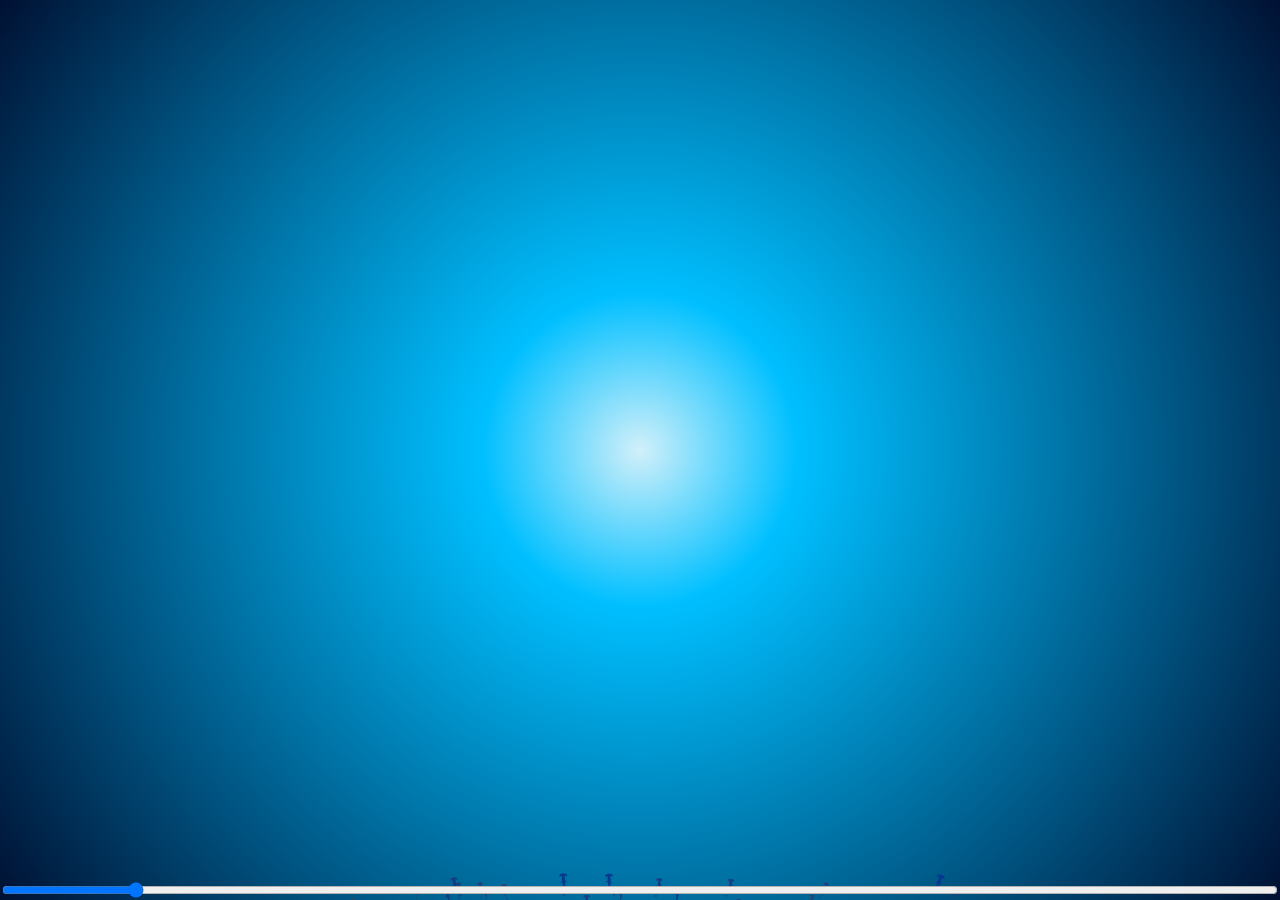
<file: sample/sample03.html>
<!doctype html>
<html>
<head>
<meta charset="utf-8">
<title>my sea world</title>

<script type="text/javascript" src="js/jquery.min.js"></script>

<style>
html,body {
    width: 100%;
    height: 100%;
    margin: 0;
    padding: 0;
    overflow: hidden;
}
.container{
	position: relative;
    width: 100%;
    height: 100%;
    margin: 0;
    padding: 0;
}
canvas{
	position: absolute;
	top: 0;
	left: 0;
}

#text{
	width: 100%;
  height: 100%;
	top: 0;
	position: absolute;
}

#range{
	position: absolute;
	bottom: 0;
	left: 0;
	right: 0;
}
</style>

</head>
<body>

<div id="jsi-sea-container" class="container"></div>
<div id="text">
	<div><input type="range" id="range" name="range" 
		min="0" max="10" value="1" step="0.01"></div>
</div>

<script type="text/javascript">

let rate=1;
let speed=1;

var HAMMERHEAD_RENDERER = {
	HAMMERHEAD_COUNT : 10,
	ADD_INTERVAL : 3,
	DELTA_THETA : Math.PI / 1000,
	ADJUST_DISTANCE : 50,
	ADJUST_OFFSET : 10,
	
	init : function(){
		this.setParameters();
		this.reconstructMethod();
		this.createHammerHeads(this.INIT_HAMMERHEAD_COUNT);
		this.bindEvent();
		this.render();
	},
	setParameters : function(){
		this.$window = $(window);
		this.$container = $('#jsi-sea-container');
		this.width = this.$container.width();
		this.height = this.$container.height();
		this.context = $('<canvas />').attr({width : this.width, height : this.height}).appendTo(this.$container).get(0).getContext('2d');
		this.interval = this.ADD_INTERVAL;
		this.distance = Math.sqrt(Math.pow(this.width / 2, 2) + Math.pow(this.height / 2, 2));
		this.x =  this.width;
		this.destinationX = this.x;
		this.theta = 0;
		this.hammerheads = [];
	},
	reconstructMethod : function(){
		this.render = this.render.bind(this);
	},
	createHammerHeads : function(){
		for(var i = 0, length = this.HAMMERHEAD_COUNT; i < length; i++){
			this.hammerheads.push(new HAMMERHEAD(this.width, this.height));
		}
	},
	bindEvent : function(){
		this.$window.on('mousemove', this.changeView.bind(this, false));
		this.$window.on('mouseout', this.changeView.bind(this, true));
	},
	changeView : function(toAdjust, event){
		this.destinationX = event.clientX - this.$container.offset().left + this.$window.scrollLeft();

		rate = event.clientY/this.$window.height();
		
		if(!toAdjust){
			return;
		}
		if(this.destinationX < this.ADJUST_OFFSET){
			this.destinationX = 0;
		}else if(this.distanceX > this.width - this.ADJUST_OFFSET){
			this.destinationX = this.width;
		}
	},
	render : function(){
		requestAnimationFrame(this.render);
		
		var gradient = this.context.createRadialGradient(this.width / 2, this.height / 2, 0, this.width / 2, this.height / 2, this.distance)
			
		gradient.addColorStop(0, 'hsl(195, 80%, ' + (90 * rate) + '%)');
		gradient.addColorStop(0.2, 'hsl(195, 100%, ' + (50 * rate) + '%)');
		gradient.addColorStop(1, 'hsl(220, 100%, ' + (10 * rate) + '%)');
		
		this.context.fillStyle = gradient;
		this.context.fillRect(0, 0, this.width, this.height);
		
		this.hammerheads.sort(function(hammerhead1, hammerhead2){
			return hammerhead1.z - hammerhead2.z;
		});
		for(var i = this.hammerheads.length - 1; i >= 0; i--){
			if(!this.hammerheads[i].render(this.context)){
				this.hammerheads.splice(i, 1);
			}
		}
		this.context.clearRect(this.x, 0, this.width - this.x, this.height);
		
		if(this.interval-- == 0){
			this.interval = this.ADD_INTERVAL;
			this.hammerheads.push(new HAMMERHEAD(this.width, this.height));
		}
		this.theta += this.DELTA_THETA;
		this.theta %= Math.PI * 2;
		
		if(this.destinationX > this.x){
			this.x = Math.min(this.x + this.ADJUST_DISTANCE, this.destinationX);
		}else{
			this.x = Math.max(this.x - this.ADJUST_DISTANCE, this.destinationX);
		}
	}
};
var HAMMERHEAD = function(width, height){
	this.width = width;
	this.height = height;
	this.init();
};
HAMMERHEAD.prototype = {
	COLOR : 'hsl(220, %s%, 30%)',
	ANGLE_RANGE : {min : -Math.PI / 8, max : Math.PI / 8},
	INIT_SCALE : 0.1,
	MAX_Z : 10,
	DELTA_PHI : Math.PI / 80,
	VELOCITY : 3,
	VERTICAL_THRESHOLD : 80,
	
	init : function(){
		this.theta = this.ANGLE_RANGE.min + (this.ANGLE_RANGE.max - this.ANGLE_RANGE.min) * Math.random();
		this.x = this.width / 2 + this.width / 4 * this.theta / Math.PI * 8;
		this.y = this.height + this.VERTICAL_THRESHOLD * this.INIT_SCALE;
		this.z = Math.random() * this.MAX_Z;
		this.vx = -this.VELOCITY * Math.cos(this.theta + Math.PI / 2);
		this.vy = -this.VELOCITY * Math.sin(this.theta + Math.PI / 2);
		
		this.phi = Math.PI * 2 * Math.random();
		this.color = this.COLOR.replace('%s', 90 - 60 * this.z / this.MAX_Z | 0);
	},
	render : function(context){
		var tailX = 20 * Math.sin(this.phi),
			angle = Math.sin(this.phi),
			height = this.height + this.VERTICAL_THRESHOLD,
			scale = this.INIT_SCALE + (1 - this.INIT_SCALE) * (height - this.y) / height * (this.MAX_Z - this.z) / this.MAX_Z;
			
		context.save();
		context.fillStyle = this.color;
		context.translate(this.x, this.y);
		context.scale(scale, scale);
		context.rotate(this.theta);
		context.beginPath();
		context.moveTo(-20, -40);
		context.bezierCurveTo(-8, -48, 8, -48, 20, -40);
		context.lineTo(20, -28);
		context.lineTo(8, -36);
		context.lineTo(8, -8);
		context.lineTo(20, 4 + 6 * angle);
		context.lineTo(8, 0);
		context.lineTo(6, 16);
		context.quadraticCurveTo(4, 32, tailX, 64);
		context.quadraticCurveTo(-4, 32, -6, 16);
		context.lineTo(-8, 0);
		context.lineTo(-20, 4 - 6 * angle);
		context.lineTo(-8, -8);
		context.lineTo(-8, -36);
		context.lineTo(-20, -28);
		context.closePath();
		context.fill();
		
		context.save();
		context.beginPath();
		context.translate(tailX, 64);
		context.rotate(-Math.sin(this.phi) * Math.PI / 6);
		context.moveTo(0, -5);
		context.lineTo(10, 15);
		context.lineTo(0, 5);
		context.lineTo(-10, 15);
		context.closePath();
		context.fill();
		context.restore();
		context.restore();
		
		this.x += this.vx * scale *speed;
		this.y += this.vy * scale *speed;
		this.phi += this.DELTA_PHI;
		this.phi %= Math.PI * 2;
		
		return this.y >= -this.VERTICAL_THRESHOLD;
	}
};







var MANTA_RENDERER = {
	MANTA_COUNT : 3,
	ADD_INTERVAL : 30,
	DELTA_THETA : Math.PI / 1000,
	
	init : function(){
		this.setParameters();
		this.reconstructMethod();
		this.createMantas();
		this.render();
	},
	setParameters : function(){
		this.$container = $('#jsi-sea-container');
		this.width = this.$container.width();
		this.height = this.$container.height();
		this.context = $('<canvas />').attr({width : this.width, height : this.height}).appendTo(this.$container).get(0).getContext('2d');
		this.interval = this.ADD_INTERVAL;
		this.distance = Math.sqrt(Math.pow(this.width / 2, 2) + Math.pow(this.height / 2, 2));
		this.theta = 0;
		this.mantas = [];
	},
	reconstructMethod : function(){
		this.render = this.render.bind(this);
	},
	createMantas : function(){
		for(var i = 0, length = this.MANTA_COUNT; i < length; i++){
			this.mantas.push(new MANTA(this.width, this.height, this.context));
		}
	},
	render : function(){
		requestAnimationFrame(this.render);
		
		var gradient = this.context.createRadialGradient(this.width / 2, this.height / 2, 0, this.width / 2, this.height / 2, this.distance)
			
		gradient.addColorStop(0, 'hsl(195, 80%, ' + (60 * rate) + '%)');
		gradient.addColorStop(0.2, 'hsl(195, 100%, ' + (40 * rate) + '%)');
		gradient.addColorStop(1, 'hsl(220, 100%, ' + (5 * rate) + '%)');
		
		this.context.fillStyle = gradient;
		this.context.fillRect(0, 0, this.width, this.height);
		
		this.mantas.sort(function(manta1, manta2){
			return manta1.z - manta2.z;
		});
		for(var i = this.mantas.length - 1; i >= 0; i--){
			if(!this.mantas[i].render(this.context)){
				this.mantas.splice(i, 1);
			}
		}
		if(this.interval-- == 0){
			this.interval = this.ADD_INTERVAL;
			this.mantas.push(new MANTA(this.width, this.height, this.context));
		}
		this.theta += this.DELTA_THETA;
		this.theta %= Math.PI * 2;
	}
};
var MANTA = function(width, height, context){
	this.width = width;
	this.height = height;
	this.init(context);
};
MANTA.prototype = {
	COLOR : 'hsl(200, %s%, %l%)',
	ANGLE_RANGE : {min : -Math.PI / 8, max : Math.PI / 8},
	INIT_SCALE : 0.3,
	RANGE_Z : {min : 0, max : 30},
	DELTA_ANGLE : Math.PI / 160,
	VELOCITY : 2,
	VERTICAL_THRESHOLD : 400,
	
	init : function(context){
		this.angle = this.getRandomValue(this.ANGLE_RANGE);
		this.x = this.width / 2 + this.width / 3 * this.angle / Math.PI * 8;
		this.y = this.height + this.VERTICAL_THRESHOLD * this.INIT_SCALE;
		this.z = this.getRandomValue(this.RANGE_Z);
		this.vx = -this.VELOCITY * Math.cos(this.angle + Math.PI / 2);
		this.vy = -this.VELOCITY * Math.sin(this.angle + Math.PI / 2);
		this.phi = Math.PI * 2 * Math.random();
		this.theta = Math.PI * 2 * Math.random();
		this.psi = Math.PI * 2 * Math.random();
		
		var color = this.COLOR.replace('%s', 60),
			luminance = 20 * this.z / this.RANGE_Z.max | 0;
		
		this.gradient = context.createLinearGradient(-140, 0, 140, 0);
		this.gradient.addColorStop(0, color.replace('%l', 10 + luminance));
		this.gradient.addColorStop(0.1, color.replace('%l', 10 + luminance));
		this.gradient.addColorStop(0.5, color.replace('%l', 20 + luminance));
		this.gradient.addColorStop(0.9, color.replace('%l', 10 + luminance));
		this.gradient.addColorStop(1, color.replace('%l', 10 + luminance));
		this.color = this.COLOR.replace('%s', 100).replace('%l', 5 + luminance);
	},
	getRandomValue : function(range){
		return range.min + (range.max - range.min) * Math.random();
	},
	render : function(context){
		var height = this.height + this.VERTICAL_THRESHOLD,
			scale = this.INIT_SCALE + (1 - this.INIT_SCALE) * (height - this.y) / height * (this.RANGE_Z.max - this.z) / this.RANGE_Z.max * 2,
			top = (Math.sin(this.phi) < 0 ? 50 : 60) * Math.sin(this.phi);
			
		context.save();
		context.translate(this.x, this.y);
		context.scale(scale, scale);
		context.rotate(this.angle);
		
		context.fillStyle = this.color;
		context.beginPath();
		context.moveTo((225 + top) / 4, -20);
		context.lineTo((210 + top) / 4, 70 / 4);
		context.lineTo(-(210 + top) / 4, 70 / 4);
		context.lineTo(-(225 + top) / 4, -20);
		context.closePath();
		context.fill();
		
		context.lineWidth = 5;
		context.strokeStyle = this.gradient;
		context.beginPath();
		context.moveTo(0, 70);
		context.quadraticCurveTo(0, 130, 20 * Math.sin(this.theta), 190);//しっぽの振り
		context.stroke();
		
		context.fillStyle = this.gradient;
		context.beginPath();
		context.moveTo(-15, -40);
		context.bezierCurveTo(-10, -35, 10, -35, 15, -40);
		context.lineTo(30, -40);
		context.quadraticCurveTo(35, -40, 45, -30);
		context.quadraticCurveTo(50, -25, 80 + top, 0);
		context.quadraticCurveTo(60, 0, 10, 70);
		context.lineTo(-10, 70);
		context.quadraticCurveTo(-60, 0, -80 - top, 0);
		context.quadraticCurveTo(-50, -25, -45, -30);
		context.quadraticCurveTo(-35, -40, -30, -40);
		context.lineTo(-15, -40);
		context.closePath();
		context.fill();
		
		context.lineWidth = 12;
		context.strokeStyle = this.gradient;
		context.beginPath();
		context.moveTo(23, -38);
		context.quadraticCurveTo(33, -55, 23 - 10 * Math.sin(this.psi), -70);//向かって右目
		context.stroke();
		
		context.beginPath();
		context.moveTo(-23, -38);
		context.quadraticCurveTo(-33, -55, -23 + 10 * Math.sin(this.psi), -70);//向かって右目
		context.stroke();
		
		context.lineWidth = 1;
		context.strokeStyle = this.color;
		context.beginPath();
		
		for(var i = 0; i < 5; i++){
			var y = -10 + i * 8 + (1 - Math.sin(this.phi)) * 3;
			context.moveTo(10, -20 + i * 8);
			context.quadraticCurveTo(20, -15 + i * 8, 30, y);
			context.moveTo(-10, -20 + i * 8);
			context.quadraticCurveTo(-20, -15 + i * 8, -30, y);
		}
		context.stroke();
		context.restore();
		
		this.x += this.vx * scale *speed;
		this.y += this.vy * scale *speed;
		this.phi += this.DELTA_ANGLE;
		this.phi %= Math.PI * 2;
		this.theta += this.DELTA_ANGLE;
		this.theta %= Math.PI * 2;
		this.psi += this.DELTA_ANGLE;
		this.psi %= Math.PI * 2;
		
		return this.y >= -this.VERTICAL_THRESHOLD;
	}
};


$(function(){
	MANTA_RENDERER.init();
	HAMMERHEAD_RENDERER.init();

	$("#range").on("input",function(e){
		console.log(e.target.value)
		speed=e.target.value
	})
});
</script>
</body>
</html>
</file>
